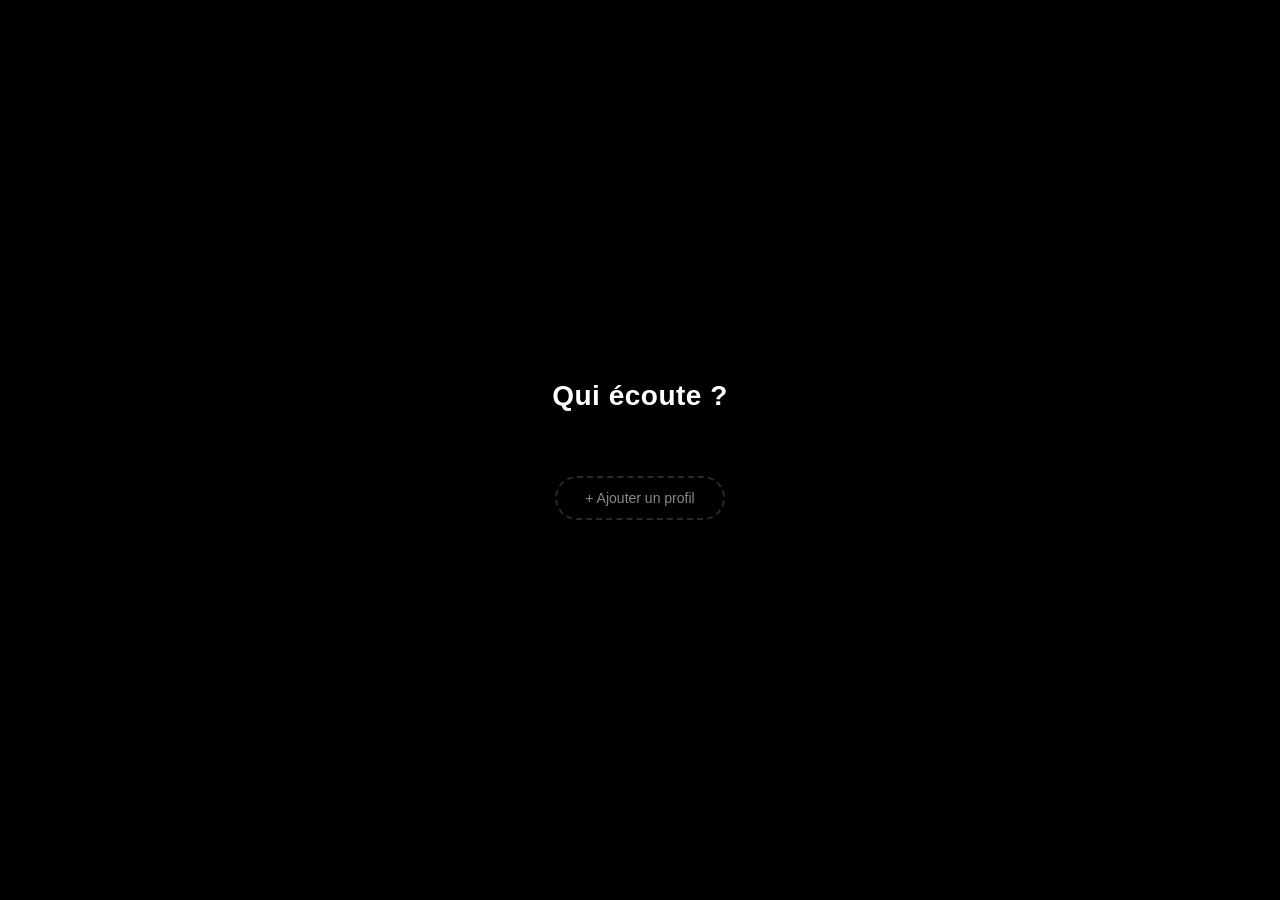
<file: index.html>
<!DOCTYPE html>
<html lang="fr">
<head>
    <meta charset="UTF-8">
    <meta name="viewport" content="width=device-width, initial-scale=1.0">
    <title>YT Music Player</title>
    <link rel="manifest" href="manifest.json">
    <link rel="apple-touch-icon" href="icons/icon.svg">
    <meta name="theme-color" content="#7c6af7">
    <meta name="mobile-web-app-capable" content="yes">
    <meta name="apple-mobile-web-app-capable" content="yes">
    <meta name="apple-mobile-web-app-status-bar-style" content="black-translucent">
    <meta name="apple-mobile-web-app-title" content="YT Player">
    <link rel="stylesheet" href="css/style.css">
</head>
<body>

    <!-- ── Bannière installation PWA ── -->
    <div class="install-banner" id="install-banner">
        <span>&#128241; Installe l'app pour écouter en arrière-plan</span>
        <button class="btn-install" id="btn-install">Installer</button>
        <button class="btn-install-close" id="btn-install-close">&#xD7;</button>
    </div>

    <!-- ── Écran de sélection de profil ── -->
    <div class="profile-screen" id="profile-screen">
        <div class="profile-screen-content">
            <h2 class="profile-screen-title">Qui écoute ?</h2>
            <div class="profile-list" id="profile-list"></div>
            <button class="btn-add-profile" id="btn-add-profile">+ Ajouter un profil</button>
        </div>
    </div>

    <!-- ── Modal sync setup ── -->
    <div class="search-modal" id="sync-setup-modal">
        <div class="search-modal-box" style="max-height:580px">
            <div class="search-modal-header">
                <span class="search-modal-title">&#9881; Synchronisation</span>
                <button class="btn-icon" id="btn-close-sync-modal">&#xD7;</button>
            </div>

            <!-- Token GitHub -->
            <div style="padding:12px 16px 8px">
                <p style="font-size:13px;font-weight:600;margin-bottom:6px">Token GitHub</p>
                <p style="font-size:12px;color:var(--dim);margin-bottom:8px;line-height:1.5">
                    Permet de sauvegarder vos playlists et de synchroniser tous vos appareils.
                </p>
                <div style="display:flex;gap:8px">
                    <input id="sync-token-input" class="inp" type="password" placeholder="ghp_…" style="font-size:12px" autocomplete="off">
                    <button class="btn-primary" id="btn-save-token" style="width:auto;padding:0 14px;white-space:nowrap">Enregistrer</button>
                </div>
                <p style="font-size:11px;color:var(--dim);margin-top:8px">
                    Pas de token ?
                    <a id="link-create-token" href="https://github.com/settings/tokens/new?scopes=public_repo&description=YT+Music+Player" target="_blank" style="color:var(--accent)">Créer un token gratuit sur GitHub ↗</a>
                    <br>Cochez uniquement <strong>public_repo</strong> puis cliquez "Generate token".
                </p>
            </div>

            <hr style="border:none;border-top:1px solid var(--border);margin:4px 0">

            <!-- Worker URL (audio arrière-plan) -->
            <div style="padding:8px 16px 12px">
                <p style="font-size:13px;font-weight:600;margin-bottom:6px">&#127925; Worker audio (arrière-plan)</p>
                <p style="font-size:12px;color:var(--dim);margin-bottom:8px;line-height:1.5">
                    Active la lecture en arrière-plan.<br>
                    Colle ici l'URL de ton Cloudflare Worker après déploiement.
                </p>
                <div style="display:flex;gap:8px">
                    <input id="worker-url-input" class="inp" type="url" placeholder="https://ytaudio.xxx.workers.dev" style="font-size:12px" autocomplete="off">
                    <button class="btn-primary" id="btn-save-worker-url" style="width:auto;padding:0 14px;white-space:nowrap">Enregistrer</button>
                </div>
            </div>

            <hr style="border:none;border-top:1px solid var(--border);margin:4px 0">

            <!-- Favoris Brave / Firefox -->
            <div style="padding:8px 16px 12px">
                <p style="font-size:13px;font-weight:600;margin-bottom:6px">&#128278; Favori Brave / Firefox</p>
                <p style="font-size:12px;color:var(--dim);margin-bottom:8px;line-height:1.5">
                    Sur une vidéo YouTube dans Brave, tape le nom de ce favori dans la barre d'adresse → la piste s'ajoute instantanément.<br>
                    <strong>Mobile :</strong> Marque-pages → Modifier le favori → remplace l'URL par ce code.
                </p>
                <div style="display:flex;gap:8px">
                    <input id="bookmarklet-input" class="inp" readonly style="font-size:11px" placeholder="génération…">
                    <button class="btn-primary" id="btn-copy-bookmarklet" style="width:auto;padding:0 14px;white-space:nowrap">Copier</button>
                </div>
            </div>

            <hr style="border:none;border-top:1px solid var(--border);margin:4px 0">

            <!-- Lien de sync à partager / mettre en favori -->
            <div id="sync-share-section" style="padding:8px 16px 14px;display:none">
                <p style="font-size:13px;font-weight:600;margin-bottom:6px">Lien de synchronisation</p>
                <p style="font-size:12px;color:var(--dim);margin-bottom:8px;line-height:1.5">
                    Mets ce lien en <strong>favori</strong> sur chaque appareil.<br>
                    L'ouvrir reconfigure la sync automatiquement si elle se coupe.
                </p>
                <div style="display:flex;gap:8px">
                    <input id="sync-setup-url" class="inp" readonly style="font-size:11px">
                    <button class="btn-primary" id="btn-copy-sync-url" style="width:auto;padding:0 14px;white-space:nowrap">Copier</button>
                </div>
            </div>
        </div>
    </div>

    <!-- ── Modale de recherche YouTube ── -->
    <div class="search-modal" id="search-modal">
        <div class="search-modal-box">
            <div class="search-modal-header">
                <span class="search-modal-title">&#128269; Rechercher sur YouTube</span>
                <button class="btn-icon" id="btn-search-close" title="Fermer">&#xD7;</button>
            </div>
            <input type="text" id="search-input" class="inp search-inp" placeholder="Titre, artiste, album…" autocomplete="off">
            <div class="search-results" id="search-results">
                <p class="empty">Tapez pour rechercher…</p>
            </div>
        </div>
    </div>

    <!-- ── Application principale ── -->
    <div class="app">

        <aside class="sidebar">
            <div id="mobile-playlist-header" class="mobile-pl-header">
                <button class="btn-icon" id="btn-mobile-back" title="Retour à l'accueil">&#8249;</button>
                <div class="mobile-pl-header-text">
                    <div id="mobile-pl-title" class="mobile-pl-title">–</div>
                    <div id="mobile-pl-count" class="mobile-pl-count"></div>
                </div>
            </div>

            <div class="sidebar-top">
                <span class="app-title">&#9835; YT Player</span>
                <button class="profile-badge" id="profile-badge" title="Changer de profil"></button>
                <button class="btn-icon" id="btn-sync-setup" title="Configurer sync sur un autre appareil">&#9881;</button>
                <span class="sync-dot" id="sync-status" title="Statut sync"></span>
            </div>

            <div class="section" id="playlists-section">
                <div class="section-header">
                    <span class="section-label">PLAYLISTS</span>
                    <button class="btn-icon" id="btn-new-playlist" title="Nouvelle playlist">+</button>
                </div>
                <div class="playlist-tabs" id="playlist-tabs"></div>
                <div class="playlist-cards" id="playlist-cards"></div>
            </div>

            <div class="section tracks-section">
                <div class="section-header">
                    <span class="section-label">PISTES</span>
                    <div class="track-actions">
                        <button class="btn-icon danger" id="btn-clear" title="Vider la playlist">&#8998;</button>
                    </div>
                </div>
                <div class="track-filter-wrap">
                    <input type="text" id="track-filter" class="inp track-filter-inp" placeholder="Filtrer les pistes…" autocomplete="off">
                    <button class="track-filter-clear" id="track-filter-clear" title="Effacer">&#xD7;</button>
                </div>
                <div class="track-list" id="track-list"></div>
            </div>

            <div class="add-form">
                <button class="btn-search-open" id="btn-search-open">&#128269; Rechercher sur YouTube</button>
                <div class="add-divider"><span>ou coller un lien</span></div>
                <input type="text" id="url-input" class="inp" placeholder="https://youtube.com/watch?v=… ou playlist?list=…">
                <input type="text" id="title-input" class="inp" placeholder="Titre personnalisé (optionnel)">
                <button class="btn-primary" id="btn-add">Ajouter à la playlist</button>
            </div>
        </aside>

        <main class="main">
            <div class="player-wrap">
                <div class="yt-box">
                    <div id="player-placeholder" class="placeholder">
                        <div>
                            <div class="placeholder-icon">&#9835;</div>
                            <p>Ajoutez des musiques<br>et lancez la lecture</p>
                        </div>
                    </div>
                    <img id="cover-art" alt="" style="display:none;width:100%;height:200px;object-fit:cover;">
                    <div id="yt-player"></div>
                </div>

                <div class="now-playing">
                    <div class="np-title" id="track-title">–</div>
                    <div class="np-meta" id="track-meta"></div>
                    <button id="btn-add-preview" class="btn-add-preview" style="display:none" title="Ajouter à la playlist">+ Ajouter à la playlist</button>
                </div>

                <div class="progress-wrap">
                    <span class="time-display" id="time-elapsed">0:00</span>
                    <input type="range" id="progress-bar" class="progress-bar" min="0" max="1000" value="0" step="1">
                    <span class="time-display" id="time-total">–</span>
                </div>

                <div class="controls">
                    <button class="btn-icon ctrl-btn-sm" id="btn-shuffle" title="Lecture aléatoire">&#8652;</button>
                    <button class="ctrl-btn" id="btn-prev" title="Précédent">&#9198;</button>
                    <button class="ctrl-btn ctrl-main" id="btn-play-pause" title="Lecture / Pause">&#9654;</button>
                    <button class="ctrl-btn" id="btn-next" title="Suivant">&#9197;</button>
                    <button class="btn-icon ctrl-btn-sm" id="btn-repeat" title="Répétition désactivée" data-mode="0">&#8635;</button>
                </div>

                <div class="volume-wrap">
                    <button class="vol-mute" id="vol-icon" title="Couper / rétablir le son">&#128266;</button>
                    <input type="range" id="volume-bar" class="volume-bar" min="0" max="100" value="80" step="1">
                </div>

                <div class="sleep-row">
                    <button class="btn-sleep" id="btn-sleep" title="Timer d'arrêt automatique">&#127769;</button>
                    <span class="sleep-remaining" id="sleep-remaining"></span>
                </div>

                <div class="shortcuts-hint">
                    Raccourcis : <kbd>Espace</kbd> play/pause &nbsp;·&nbsp; <kbd>←</kbd> précédent &nbsp;·&nbsp; <kbd>→</kbd> suivant
                </div>
            </div>
        </main>

    </div>

    <!-- ── Mini-lecteur persistant (accueil mobile) ── -->
    <div id="mini-player" class="mini-player">
        <img id="mini-cover" class="mini-cover" alt="">
        <div class="mini-info">
            <div id="mini-title" class="mini-title">–</div>
            <div id="mini-meta" class="mini-meta"></div>
        </div>
        <button id="mini-play-btn" class="mini-play-btn" title="Lecture / Pause">&#9654;</button>
    </div>

    <script id="yt-iframe-api-script" src="https://www.youtube.com/iframe_api"></script>
    <script src="js/app.js"></script>
</body>
</html>
</file>
<file: css/style.css>
*, *::before, *::after { box-sizing: border-box; margin: 0; padding: 0; }

:root {
    --bg:         #000000;
    --sidebar:    #111111;
    --surface:    #1a1a1a;
    --border:     #2a2a2a;
    --accent:     #00f5ff;
    --accent-dim: #001e24;
    --text:       #ffffff;
    --dim:        #888888;
    --danger:     #e94560;
    --r:          8px;
}

body {
    font-family: -apple-system, BlinkMacSystemFont, 'Segoe UI', Roboto, sans-serif;
    background: var(--bg);
    color: var(--text);
    height: 100vh;
    overflow: hidden;
    font-size: 14px;
}

/* ── Layout ── */
.app {
    display: flex;
    height: 100vh;
}

/* ── Toast ── */
.toast {
    position: fixed; bottom: 80px; left: 50%; transform: translateX(-50%);
    background: var(--surface); border: 1px solid var(--accent);
    color: var(--text); padding: 10px 20px; border-radius: 50px;
    font-size: 13px; z-index: 300; opacity: 0;
    transition: opacity .25s; pointer-events: none; white-space: nowrap;
}
.toast-show { opacity: 1; }

/* ── Bannière installation PWA ── */
.install-banner {
    display: none;
    position: fixed;
    bottom: 16px;
    left: 50%;
    transform: translateX(-50%);
    z-index: 200;
    background: var(--surface);
    border: 1px solid var(--accent);
    border-radius: 50px;
    padding: 10px 16px;
    align-items: center;
    gap: 10px;
    font-size: 13px;
    color: var(--text);
    box-shadow: 0 4px 24px rgba(0,0,0,.4);
    white-space: nowrap;
}

.btn-install {
    background: var(--accent);
    border: none;
    color: #000;
    font-size: 12px;
    font-weight: 600;
    padding: 6px 14px;
    border-radius: 50px;
    cursor: pointer;
    transition: background .15s;
}
.btn-install:hover { background: #00d4e8; }

.btn-install-close {
    background: none;
    border: none;
    color: var(--dim);
    cursor: pointer;
    font-size: 18px;
    line-height: 1;
    padding: 0 2px;
}
.btn-install-close:hover { color: var(--text); }

/* ── Profile screen ── */
.profile-screen {
    position: fixed; inset: 0; z-index: 100;
    background: #000;
    display: flex;
    align-items: center;
    justify-content: center;
}

.profile-screen-content {
    display: flex;
    flex-direction: column;
    align-items: center;
    gap: 32px;
}

.profile-screen-title {
    font-size: 28px;
    font-weight: 700;
    color: var(--text);
    letter-spacing: 0.5px;
}

.profile-list {
    display: flex;
    flex-wrap: wrap;
    gap: 20px;
    justify-content: center;
    max-width: 600px;
}

.profile-card {
    display: flex;
    flex-direction: column;
    align-items: center;
    gap: 10px;
    cursor: pointer;
    position: relative;
    padding: 8px;
    border-radius: 12px;
    transition: background .15s;
    min-width: 90px;
}
.profile-card:hover { background: var(--surface); }

.profile-avatar {
    width: 80px;
    height: 80px;
    border-radius: 50%;
    display: flex;
    align-items: center;
    justify-content: center;
    font-size: 32px;
    font-weight: 700;
    color: #fff;
    transition: transform .15s;
}
.profile-card:hover .profile-avatar { transform: scale(1.05); }

.profile-name {
    font-size: 14px;
    font-weight: 500;
    color: var(--text);
    text-align: center;
}

.btn-del-profile {
    position: absolute;
    top: 4px; right: 4px;
    background: rgba(0,0,0,.6);
    border: none;
    color: var(--dim);
    width: 20px; height: 20px;
    border-radius: 50%;
    font-size: 14px;
    cursor: pointer;
    line-height: 1;
    display: flex; align-items: center; justify-content: center;
    opacity: 0;
    transition: opacity .15s, color .15s;
}
.profile-card:hover .btn-del-profile { opacity: 1; }
.btn-del-profile:hover { color: var(--danger); }

.btn-add-profile {
    background: none;
    border: 2px dashed var(--border);
    color: var(--dim);
    padding: 12px 28px;
    border-radius: 50px;
    font-size: 14px;
    cursor: pointer;
    transition: border-color .15s, color .15s;
}
.btn-add-profile:hover { border-color: var(--accent); color: var(--accent); }

/* ── Profile badge (sidebar) ── */
.profile-badge {
    width: 28px; height: 28px;
    border-radius: 50%;
    border: 2px solid transparent;
    color: #fff;
    font-size: 13px;
    font-weight: 700;
    cursor: pointer;
    display: inline-flex;
    align-items: center;
    justify-content: center;
    transition: transform .15s, opacity .15s;
    flex-shrink: 0;
}
.profile-badge:hover { transform: scale(1.1); opacity: .85; }

/* ── Mobile view toggle (accueil / playlist) — masqué par défaut, activé en media query ── */
#playlist-cards, #mobile-playlist-header, #mini-player { display: none; }

/* ── Cartes de playlist (accueil mobile) ── */
.pl-card {
    display: flex;
    align-items: center;
    gap: 12px;
    padding: 10px;
    background: var(--surface);
    border: 1px solid var(--border);
    border-radius: var(--r);
    cursor: pointer;
    transition: border-color .12s;
}
.pl-card:hover { border-color: var(--accent); }

.pl-card-icon {
    width: 40px; height: 40px;
    border-radius: var(--r);
    background: var(--sidebar);
    border: 1px solid var(--border);
    color: var(--accent);
    display: flex; align-items: center; justify-content: center;
    flex-shrink: 0;
}

.pl-card-info { flex: 1; min-width: 0; }
.pl-card-name {
    font-size: 14px; font-weight: 600;
    white-space: nowrap; overflow: hidden; text-overflow: ellipsis;
}
.pl-card-count { font-size: 12px; color: var(--dim); }

.pl-card-chevron { color: var(--dim); flex-shrink: 0; }

/* ── En-tête mobile de la vue playlist ── */
.mobile-pl-header {
    align-items: center;
    gap: 12px;
    padding: 18px 16px 14px;
    border-bottom: 1px solid var(--border);
    flex-shrink: 0;
}
.mobile-pl-header-text { flex: 1; min-width: 0; }
.mobile-pl-title {
    font-size: 16px; font-weight: 700;
    white-space: nowrap; overflow: hidden; text-overflow: ellipsis;
}
.mobile-pl-count { font-size: 11px; color: var(--dim); }

/* ── Mini-lecteur persistant (accueil mobile) ── */
.mini-player {
    position: fixed;
    left: 12px; right: 12px; bottom: 14px;
    align-items: center;
    gap: 10px;
    padding: 8px 10px;
    background: var(--surface);
    border: 1px solid var(--border);
    border-radius: var(--r);
    box-shadow: 0 8px 28px rgba(0,0,0,.55);
    z-index: 50;
    cursor: pointer;
}
.mini-cover {
    width: 44px; height: 44px;
    border-radius: 6px;
    object-fit: cover;
    background: var(--sidebar);
    flex-shrink: 0;
}
.mini-info { flex: 1; min-width: 0; }
.mini-title {
    font-size: 13px; font-weight: 600;
    white-space: nowrap; overflow: hidden; text-overflow: ellipsis;
}
.mini-meta { font-size: 11px; color: var(--dim); white-space: nowrap; overflow: hidden; text-overflow: ellipsis; }
.mini-play-btn {
    width: 36px; height: 36px;
    border-radius: 50%;
    border: none;
    background: var(--accent);
    color: #000;
    font-size: 15px;
    display: flex; align-items: center; justify-content: center;
    cursor: pointer;
    flex-shrink: 0;
}

/* ── Sidebar ── */
.sidebar {
    width: 320px;
    min-width: 260px;
    background: var(--sidebar);
    border-right: 1px solid var(--border);
    display: flex;
    flex-direction: column;
    overflow: hidden;
}

.sidebar-top {
    padding: 18px 16px 14px;
    border-bottom: 1px solid var(--border);
    flex-shrink: 0;
    display: flex;
    align-items: center;
    gap: 8px;
}

.app-title {
    font-size: 17px;
    font-weight: 700;
    color: var(--accent);
    letter-spacing: 0.3px;
    flex: 1;
}

.sync-dot {
    width: 8px;
    height: 8px;
    border-radius: 50%;
    background: var(--border);
    flex-shrink: 0;
    transition: background .3s;
}
.sync-syncing { background: #f0c040; animation: pulse 1s infinite; }
.sync-synced  { background: #4ade80; }
.sync-error   { background: var(--danger); }
.sync-offline { background: #666; }

@keyframes pulse {
    0%, 100% { opacity: 1; }
    50%       { opacity: 0.3; }
}

/* ── Sections ── */
.section {
    padding: 12px 16px 0;
    flex-shrink: 0;
}

.tracks-section {
    flex: 1;
    display: flex;
    flex-direction: column;
    overflow: hidden;
    padding-bottom: 0;
    margin-top: 8px;
}

.section-header {
    display: flex;
    align-items: center;
    justify-content: space-between;
    margin-bottom: 7px;
}

.section-label {
    font-size: 10px;
    font-weight: 700;
    letter-spacing: 1.4px;
    color: var(--dim);
    text-transform: uppercase;
}

.track-actions { display: flex; gap: 5px; }

/* ── Icon button ── */
.btn-icon {
    background: none;
    border: 1px solid var(--border);
    color: var(--dim);
    width: 24px;
    height: 24px;
    border-radius: 5px;
    cursor: pointer;
    font-size: 13px;
    display: inline-flex;
    align-items: center;
    justify-content: center;
    transition: background .12s, border-color .12s, color .12s;
    flex-shrink: 0;
}
.btn-icon:hover    { background: var(--surface); border-color: var(--accent); color: var(--text); }
.btn-icon.active   { background: var(--accent-dim); border-color: var(--accent); color: var(--accent); }
.btn-icon.danger:hover { border-color: var(--danger); color: var(--danger); }

/* ── Playlist tabs ── */
.playlist-tabs {
    display: flex;
    flex-direction: column;
    gap: 3px;
    max-height: 160px;
    overflow-y: auto;
    padding-right: 2px;
}

.playlist-tabs::-webkit-scrollbar { width: 3px; }
.playlist-tabs::-webkit-scrollbar-thumb { background: var(--border); border-radius: 2px; }

.playlist-tab {
    display: flex;
    align-items: center;
    gap: 6px;
    padding: 7px 9px;
    border-radius: var(--r);
    cursor: pointer;
    border: 1px solid transparent;
    transition: background .12s, border-color .12s;
    min-width: 0;
}
.playlist-tab:hover  { background: var(--surface); }
.playlist-tab.active { background: var(--surface); border-color: var(--accent-dim); }

.tab-name {
    flex: 1;
    font-size: 13px;
    white-space: nowrap;
    overflow: hidden;
    text-overflow: ellipsis;
    min-width: 0;
}
.playlist-tab.active .tab-name { color: var(--accent); font-weight: 600; }

.tab-rename {
    flex: 1;
    background: var(--bg);
    border: 1px solid var(--accent);
    color: var(--text);
    border-radius: 4px;
    padding: 2px 6px;
    font-size: 13px;
    outline: none;
    min-width: 0;
}

.btn-del-pl {
    background: none;
    border: none;
    color: var(--dim);
    cursor: pointer;
    font-size: 17px;
    line-height: 1;
    padding: 0 1px;
    opacity: 0;
    transition: opacity .12s, color .12s;
    flex-shrink: 0;
}
.playlist-tab:hover .btn-del-pl { opacity: 1; }
.btn-del-pl:hover { color: var(--danger); }

/* ── Track list ── */
.track-list {
    flex: 1;
    overflow-y: auto;
    display: flex;
    flex-direction: column;
    gap: 2px;
    padding-right: 3px;
}

.track-list::-webkit-scrollbar { width: 3px; }
.track-list::-webkit-scrollbar-thumb { background: var(--border); border-radius: 2px; }

.track-item {
    display: flex;
    align-items: center;
    gap: 7px;
    padding: 8px 9px;
    border-radius: var(--r);
    cursor: pointer;
    border: 1px solid transparent;
    transition: background .12s, border-color .12s;
    min-width: 0;
}
.track-item:hover  { background: var(--surface); }
.track-item.active { background: var(--accent-dim); border-color: var(--accent); }

.t-num {
    font-size: 11px;
    color: var(--dim);
    min-width: 18px;
    text-align: right;
    flex-shrink: 0;
}
.track-item.active .t-num { color: var(--accent); }

.t-name {
    flex: 1;
    font-size: 13px;
    white-space: nowrap;
    overflow: hidden;
    text-overflow: ellipsis;
    min-width: 0;
}
.track-item.active .t-name { color: var(--accent); font-weight: 500; }

.btn-del-t {
    background: none;
    border: none;
    color: var(--dim);
    cursor: pointer;
    font-size: 17px;
    line-height: 1;
    padding: 0 1px;
    opacity: 0;
    transition: opacity .12s, color .12s;
    flex-shrink: 0;
}
.track-item:hover .btn-del-t { opacity: 1; }
.btn-del-t:hover { color: var(--danger); }

.empty {
    color: var(--dim);
    font-size: 13px;
    text-align: center;
    padding: 28px 12px;
    line-height: 1.7;
}

/* ── Search modal ── */
.search-modal {
    position: fixed; inset: 0; z-index: 90;
    background: rgba(0,0,0,.75);
    display: none;
    align-items: center;
    justify-content: center;
    padding: 16px;
}

.search-modal-box {
    background: var(--sidebar);
    border: 1px solid var(--border);
    border-radius: 14px;
    width: 100%;
    max-width: 640px;
    max-height: 85vh;
    display: flex;
    flex-direction: column;
    overflow: hidden;
}

.search-modal-header {
    display: flex;
    align-items: center;
    justify-content: space-between;
    padding: 16px 16px 0;
    flex-shrink: 0;
}

.search-modal-title {
    font-size: 15px;
    font-weight: 600;
    color: var(--text);
}

.search-inp {
    margin: 12px 16px;
    font-size: 15px;
    flex-shrink: 0;
}

.search-results {
    overflow-y: auto;
    flex: 1;
    padding: 0 8px 8px;
}

.search-results::-webkit-scrollbar { width: 4px; }
.search-results::-webkit-scrollbar-thumb { background: var(--border); border-radius: 2px; }

.search-result {
    display: flex;
    align-items: center;
    gap: 12px;
    padding: 8px;
    border-radius: var(--r);
    transition: background .12s;
}
.search-result:hover { background: var(--surface); }

.result-thumb-wrap {
    position: relative;
    flex-shrink: 0;
    width: 96px;
    height: 54px;
    border-radius: 6px;
    overflow: hidden;
}

.result-thumb {
    width: 96px;
    height: 54px;
    object-fit: cover;
    display: block;
    background: var(--border);
}

.result-play-overlay {
    position: absolute;
    inset: 0;
    background: rgba(0,0,0,.45);
    display: flex;
    align-items: center;
    justify-content: center;
    font-size: 22px;
    color: #fff;
    opacity: 0;
    transition: opacity .15s;
    cursor: pointer;
}
.search-result:hover .result-play-overlay { opacity: 1; }
.search-result { cursor: pointer; }

.result-info {
    flex: 1;
    min-width: 0;
}

.result-title {
    font-size: 13px;
    font-weight: 500;
    white-space: nowrap;
    overflow: hidden;
    text-overflow: ellipsis;
    margin-bottom: 4px;
}

.result-meta {
    font-size: 11px;
    color: var(--dim);
    white-space: nowrap;
    overflow: hidden;
    text-overflow: ellipsis;
}

.btn-add-result {
    background: var(--surface);
    border: 1px solid var(--border);
    color: var(--text);
    width: 34px;
    height: 34px;
    border-radius: 50%;
    cursor: pointer;
    font-size: 20px;
    display: inline-flex;
    align-items: center;
    justify-content: center;
    flex-shrink: 0;
    transition: background .15s, border-color .15s, color .15s;
    line-height: 1;
}
.btn-add-result:hover { background: var(--accent); border-color: var(--accent); color: #000; }
.btn-add-result.added { background: #4ade80; border-color: #4ade80; color: #fff; font-size: 14px; }

.search-loading { animation: pulse 1s infinite; }

/* ── Search open button & divider ── */
.btn-search-open {
    width: 100%;
    background: var(--surface);
    border: 1px solid var(--border);
    color: var(--text);
    padding: 10px;
    border-radius: var(--r);
    font-size: 13px;
    cursor: pointer;
    transition: border-color .15s, color .15s;
    text-align: center;
}
.btn-search-open:hover { border-color: var(--accent); color: var(--accent); }

.add-divider {
    display: flex;
    align-items: center;
    gap: 8px;
    color: var(--dim);
    font-size: 11px;
}
.add-divider::before, .add-divider::after {
    content: '';
    flex: 1;
    height: 1px;
    background: var(--border);
}

/* ── Track filter ── */
.track-filter-wrap {
    display: flex;
    align-items: center;
    gap: 4px;
    margin: 4px 0;
    flex-shrink: 0;
}

.track-filter-inp {
    padding: 6px 10px;
    font-size: 12px;
}

.track-filter-clear {
    background: none;
    border: none;
    color: var(--dim);
    cursor: pointer;
    font-size: 18px;
    line-height: 1;
    padding: 0 3px;
    flex-shrink: 0;
    display: none;
    transition: color .12s;
}
.track-filter-clear:hover { color: var(--text); }

mark {
    background: none;
    color: var(--accent);
    font-weight: 600;
}

/* ── Add form ── */
.add-form {
    padding: 12px 16px;
    border-top: 1px solid var(--border);
    display: flex;
    flex-direction: column;
    gap: 7px;
    flex-shrink: 0;
}

.inp {
    width: 100%;
    background: var(--surface);
    border: 1px solid var(--border);
    color: var(--text);
    border-radius: var(--r);
    padding: 9px 11px;
    font-size: 13px;
    outline: none;
    transition: border-color .15s;
}
.inp::placeholder { color: var(--dim); }
.inp:focus { border-color: var(--accent); }

.btn-primary {
    width: 100%;
    background: var(--accent);
    border: none;
    color: #000;
    font-size: 13px;
    font-weight: 600;
    padding: 10px;
    border-radius: var(--r);
    cursor: pointer;
    transition: background .15s;
}
.btn-primary:hover  { background: #00d4e8; }
.btn-primary:active { background: #00b8cc; }

/* ── Main player ── */
.main {
    flex: 1;
    display: flex;
    align-items: center;
    justify-content: center;
    background: var(--bg);
}

.player-wrap {
    display: flex;
    flex-direction: column;
    align-items: center;
    gap: 22px;
    width: 100%;
    max-width: 520px;
    padding: 32px 24px;
}

.yt-box {
    width: 100%;
    background: var(--surface);
    border: 1px solid var(--border);
    border-radius: 12px;
    overflow: hidden;
    position: relative;
}

.placeholder {
    display: flex;
    align-items: center;
    justify-content: center;
    height: 200px;
    color: var(--dim);
    text-align: center;
    line-height: 1.8;
    font-size: 14px;
}

.placeholder-icon {
    font-size: 36px;
    margin-bottom: 10px;
    opacity: 0.4;
}

#cover-art { display: block; width: 100%; height: 200px; object-fit: cover; }

/* ── Now playing ── */
.now-playing { text-align: center; width: 100%; }

.np-title {
    font-size: 17px;
    font-weight: 600;
    white-space: nowrap;
    overflow: hidden;
    text-overflow: ellipsis;
    max-width: 100%;
    margin-bottom: 5px;
}

.np-meta { font-size: 12px; color: var(--dim); }

.btn-add-preview {
    margin-top: 8px;
    padding: 6px 16px;
    border: none;
    border-radius: 20px;
    background: var(--accent);
    color: #fff;
    font-size: 13px;
    font-weight: 600;
    cursor: pointer;
    transition: opacity .15s;
}
.btn-add-preview:hover { opacity: .85; }

/* ── Controls ── */
.controls {
    display: flex;
    align-items: center;
    gap: 14px;
}

.ctrl-btn {
    background: var(--surface);
    border: 1px solid var(--border);
    color: var(--text);
    width: 48px;
    height: 48px;
    border-radius: 50%;
    cursor: pointer;
    font-size: 18px;
    display: inline-flex;
    align-items: center;
    justify-content: center;
    transition: border-color .15s, background .15s, color .15s;
}
.ctrl-btn:hover { border-color: var(--accent); color: var(--accent); }

.ctrl-main {
    width: 64px;
    height: 64px;
    font-size: 22px;
    background: var(--accent);
    border-color: var(--accent);
    color: #000;
}
.ctrl-main:hover { background: #00d4e8; border-color: #00d4e8; color: #000; }
.ctrl-main:active { background: #00b8cc; }

.ctrl-btn-sm {
    width: 44px;
    height: 44px;
    border-radius: 50%;
    font-size: 15px;
}

/* ── Hint ── */
.shortcuts-hint {
    font-size: 11px;
    color: var(--dim);
    text-align: center;
}
kbd {
    background: var(--surface);
    border: 1px solid var(--border);
    border-radius: 3px;
    padding: 1px 5px;
    font-size: 11px;
    font-family: inherit;
}

/* ── Progress bar ── */
.progress-wrap {
    display: flex;
    align-items: center;
    gap: 10px;
    width: 100%;
}

.time-display {
    font-size: 11px;
    color: var(--dim);
    flex-shrink: 0;
    font-variant-numeric: tabular-nums;
    min-width: 28px;
}
#time-total { text-align: right; }

.progress-bar {
    -webkit-appearance: none;
    appearance: none;
    flex: 1;
    height: 4px;
    border-radius: 2px;
    outline: none;
    cursor: pointer;
}
.progress-bar::-webkit-slider-runnable-track {
    height: 4px;
    border-radius: 2px;
    background: linear-gradient(to right, var(--accent) var(--fill, 0%), var(--border) var(--fill, 0%));
}
.progress-bar::-webkit-slider-thumb {
    -webkit-appearance: none;
    width: 14px; height: 14px;
    margin-top: -5px;
    border-radius: 50%;
    background: var(--accent);
    cursor: pointer;
}
.progress-bar::-moz-range-track {
    height: 4px;
    border-radius: 2px;
    background: var(--border);
}
.progress-bar::-moz-range-progress {
    height: 4px;
    border-radius: 2px;
    background: var(--accent);
}
.progress-bar::-moz-range-thumb {
    width: 14px; height: 14px;
    border: none;
    border-radius: 50%;
    background: var(--accent);
    cursor: pointer;
}

/* ── Duration in track list ── */
.t-dur {
    font-size: 11px;
    color: var(--dim);
    flex-shrink: 0;
    font-variant-numeric: tabular-nums;
    min-width: 28px;
    text-align: right;
}

/* ── Equalizer animation ── */
.t-eq {
    display: none;
    align-items: flex-end;
    gap: 2px;
    height: 14px;
    width: 12px;
    flex-shrink: 0;
}
.track-item.active .t-eq { display: flex; }
.t-eq span {
    display: block;
    width: 3px;
    background: var(--accent);
    border-radius: 1px;
    transform-origin: bottom;
    animation: eq-bar .7s ease-in-out infinite alternate;
}
.t-eq span:nth-child(1) { height: 10px; animation-delay: 0s; }
.t-eq span:nth-child(2) { height: 14px; animation-delay: .15s; }
.t-eq span:nth-child(3) { height: 7px;  animation-delay: .3s; }
@keyframes eq-bar {
    from { transform: scaleY(.25); }
    to   { transform: scaleY(1); }
}
.track-list[data-playing="0"] .t-eq span,
.track-list:not([data-playing]) .t-eq span { animation-play-state: paused; }

/* ── Volume ── */
.volume-wrap {
    display: flex;
    align-items: center;
    gap: 10px;
    width: 100%;
}

.vol-mute {
    background: none;
    border: none;
    cursor: pointer;
    font-size: 18px;
    padding: 0;
    flex-shrink: 0;
    line-height: 1;
    opacity: .75;
    transition: opacity .15s;
}
.vol-mute:hover { opacity: 1; }

.volume-bar {
    -webkit-appearance: none;
    appearance: none;
    flex: 1;
    height: 4px;
    border-radius: 2px;
    outline: none;
    cursor: pointer;
}
.volume-bar::-webkit-slider-runnable-track {
    height: 4px;
    border-radius: 2px;
    background: linear-gradient(to right, var(--accent) var(--fill, 80%), var(--border) var(--fill, 80%));
}
.volume-bar::-webkit-slider-thumb {
    -webkit-appearance: none;
    width: 14px; height: 14px;
    margin-top: -5px;
    border-radius: 50%;
    background: var(--accent);
    cursor: pointer;
}
.volume-bar::-moz-range-track  { height: 4px; border-radius: 2px; background: var(--border); }
.volume-bar::-moz-range-progress { height: 4px; border-radius: 2px; background: var(--accent); }
.volume-bar::-moz-range-thumb  { width: 14px; height: 14px; border: none; border-radius: 50%; background: var(--accent); cursor: pointer; }

/* ── Sleep timer ── */
.sleep-row {
    display: flex;
    align-items: center;
    gap: 8px;
    height: 24px;
}

.btn-sleep {
    background: none;
    border: 1px solid var(--border);
    color: var(--dim);
    border-radius: 50px;
    padding: 3px 10px;
    font-size: 13px;
    cursor: pointer;
    transition: border-color .15s, color .15s, background .15s;
    white-space: nowrap;
}
.btn-sleep:hover  { border-color: var(--accent); color: var(--accent); }
.btn-sleep.active { background: var(--accent-dim); border-color: var(--accent); color: var(--accent); }

.sleep-remaining {
    font-size: 12px;
    color: var(--accent);
    font-variant-numeric: tabular-nums;
    min-width: 36px;
}

/* ── Context menu ── */
.ctx-menu {
    position: fixed;
    z-index: 500;
    background: var(--surface);
    border: 1px solid var(--border);
    border-radius: 10px;
    padding: 4px 0;
    min-width: 190px;
    box-shadow: 0 8px 32px rgba(0,0,0,.6);
    animation: ctx-in .1s ease;
}
@keyframes ctx-in {
    from { opacity: 0; transform: scale(.95); }
    to   { opacity: 1; transform: scale(1); }
}
.ctx-item {
    padding: 9px 16px;
    font-size: 13px;
    cursor: pointer;
    color: var(--text);
    white-space: nowrap;
    overflow: hidden;
    text-overflow: ellipsis;
    transition: background .1s;
}
.ctx-item:hover { background: var(--accent-dim); color: var(--accent); }
.ctx-item-danger { color: var(--danger); }
.ctx-item-danger:hover { background: rgba(233,69,96,.12); color: var(--danger); }
.ctx-sep { height: 1px; background: var(--border); margin: 4px 0; }

/* ── Drag & drop handle ── */
.t-drag {
    color: var(--dim);
    cursor: grab;
    font-size: 13px;
    flex-shrink: 0;
    opacity: 0;
    transition: opacity .12s;
    user-select: none;
    letter-spacing: -1px;
    padding: 0 1px;
}
.track-item:hover .t-drag { opacity: .6; }
.t-drag:active { cursor: grabbing; }
.track-item.dragging { opacity: .35; }
.track-item.drag-over { background: var(--accent-dim) !important; border-color: var(--accent) !important; }

/* Bottom sheet swipe transition */
.search-modal-box { transition: transform .2s cubic-bezier(.4, 0, .2, 1); }

/* ═══════════════════════════════════════════════════════════════════════════
   MOBILE — ≤ 640 px
   ═══════════════════════════════════════════════════════════════════════════ */
@media (max-width: 640px) {

    /* ── Layout principal : colonne ── */
    body { overflow: auto; overflow-x: hidden; height: auto; }

    .app {
        flex-direction: column;
        height: auto;
        min-height: 100dvh;
    }

    .sidebar {
        width: 100%;
        min-width: 0;
        border-right: none;
        border-bottom: 1px solid var(--border);
        overflow: visible;
        flex-shrink: 0;
    }

    /* Liste de playlists plus courte */
    .playlist-tabs { max-height: 80px; }

    /* Tracks : hauteur fixe pour ne pas pousser le player trop bas */
    .tracks-section { flex: none; overflow: visible; }
    .track-list     { max-height: 190px; }

    .main       { flex-shrink: 0; }
    .player-wrap { padding: 18px 14px; gap: 14px; }
    .shortcuts-hint { display: none; }

    /* Bannière installation : texte multiligne ok */
    .install-banner { white-space: normal; max-width: calc(100vw - 32px); }

    /* Drag handle masqué sur mobile (pas de drag & drop natif) */
    .t-drag { display: none; }

    /* Volume + sleep : pleine largeur */
    .volume-wrap { width: 100%; }
    .volume-bar::-webkit-slider-thumb { width: 18px; height: 18px; margin-top: -7px; }
    .volume-bar::-moz-range-thumb { width: 18px; height: 18px; }
    .volume-bar { height: 6px; }

    /* Barre de progression plus épaisse = meilleure prise tactile */
    .progress-bar { height: 6px; }
    .progress-bar::-webkit-slider-thumb { width: 18px; height: 18px; margin-top: -6px; }
    .progress-bar::-moz-range-thumb { width: 18px; height: 18px; }

    /* ── Modale de recherche → bottom sheet ── */
    .search-modal {
        padding: 0;
        align-items: flex-end;
    }

    .search-modal-box {
        max-width: 100%;
        max-height: 85dvh;       /* dvh se recalcule quand le clavier s'ouvre */
        border-radius: 16px 16px 0 0;
        border-left: none;
        border-right: none;
        border-bottom: none;
    }

    /* Poignée visuelle en haut du bottom sheet */
    .search-modal-box::before {
        content: '';
        display: block;
        width: 36px;
        height: 4px;
        background: var(--dim);
        opacity: 0.35;
        border-radius: 2px;
        margin: 8px auto 0;
        flex-shrink: 0;
    }

    .search-modal-header { padding: 10px 14px 0; }

    /* font-size ≥ 16 px → pas de zoom automatique sur iOS */
    .inp, .search-inp { font-size: 16px; }
    .search-inp { margin: 10px 14px; }

    /* Résultats de recherche plus compacts */
    .result-thumb-wrap { width: 54px; height: 54px; }
    .result-thumb      { width: 54px; height: 54px; }

    .search-result { gap: 10px; padding: 8px 12px; }

    /* Titre sur 2 lignes au lieu d'une seule avec ellipsis */
    .result-title {
        white-space: normal;
        display: -webkit-box;
        -webkit-line-clamp: 2;
        -webkit-box-orient: vertical;
        overflow: hidden;
        text-overflow: unset;
        line-height: 1.35;
    }

    /* Bouton + : zone tactile 44 × 44 px (recommandé Apple / Material) */
    .btn-add-result {
        width: 44px;
        height: 44px;
        font-size: 22px;
        flex-shrink: 0;
    }

    /* ── Navigation accueil / playlist ── */
    .controls { gap: 8px; }

    .sidebar-top       { order: 0; }
    .add-form          { order: 1; }   /* remonte juste sous la barre du haut */
    #playlists-section { order: 2; }
    .tracks-section    { order: 3; display: none; }

    #playlist-cards { display: flex; flex-direction: column; gap: 8px; }
    .playlist-tabs  { display: none; }  /* remplacés par les cartes sur mobile */

    /* Accueil : le lecteur (donc l'iframe YouTube #yt-player) reste "affiché"
       et à l'intérieur du viewport, réduit à 1×1px plutôt qu'en display:none
       ou déporté hors écran — un iframe YouTube qui n'intersecte plus du tout
       le viewport peut être ralenti/throttlé par le navigateur, ce qui rendait
       le démarrage d'une piste anormalement long (voire bloqué) depuis
       l'accueil. */
    .main {
        position: fixed;
        top: 0;
        left: 0;
        width: 1px;
        height: 1px;
        overflow: hidden;
        opacity: 0;
        pointer-events: none;
        z-index: -1;
    }

    body.mv-playlist #mobile-playlist-header { display: flex; }
    body.mv-playlist .sidebar-top,
    body.mv-playlist #playlists-section,
    body.mv-playlist .add-form            { display: none; }
    body.mv-playlist .tracks-section      { display: flex; }
    body.mv-playlist .main {
        position: static;
        width: auto;
        height: auto;
        overflow: visible;
        opacity: 1;
        pointer-events: auto;
        z-index: auto;
        display: flex;
    }
    body.mv-playlist #mini-player         { display: none !important; }
    body:not(.mv-playlist) #mini-player.has-track { display: flex; }
}
</file>
